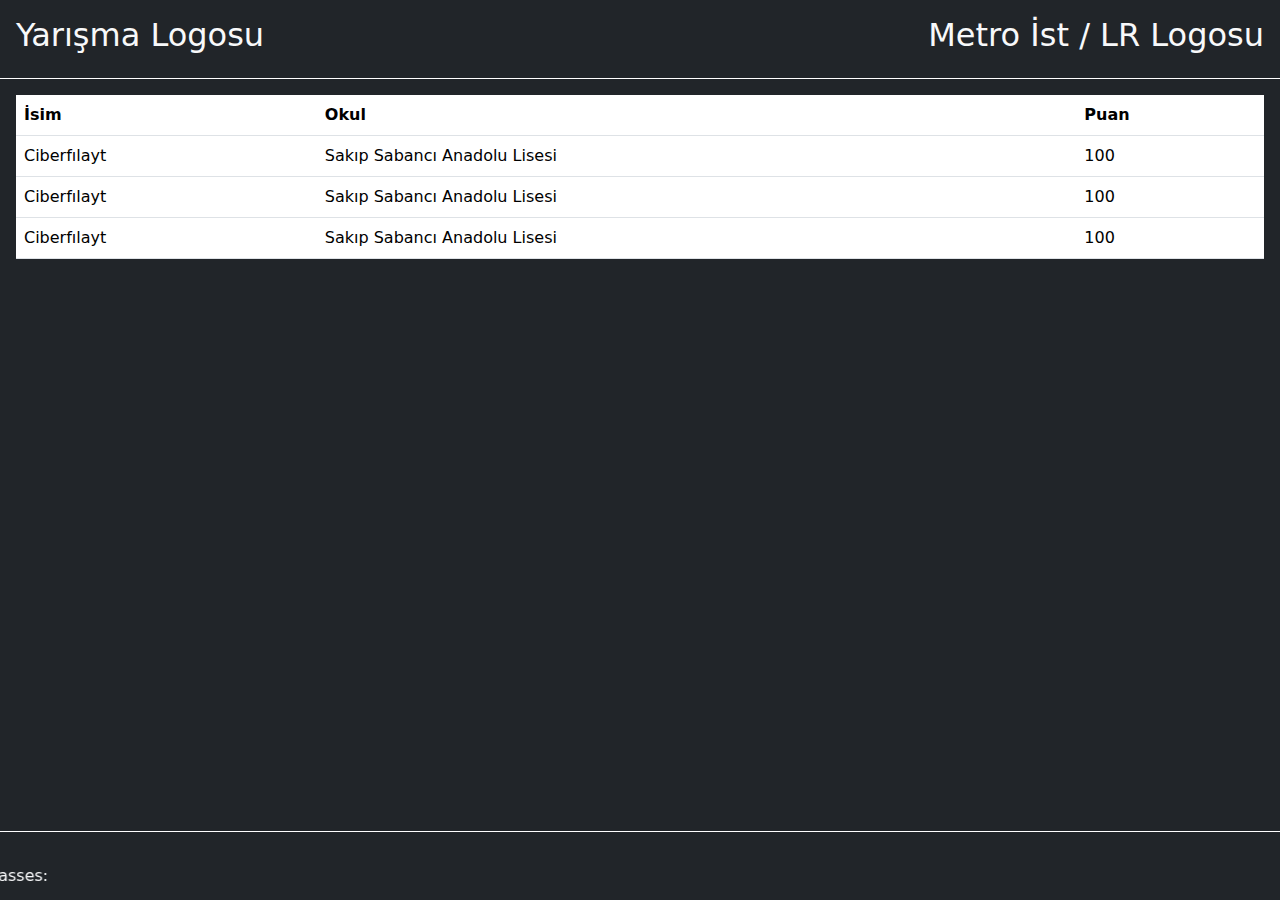
<file: scoreboard/scoreboard.html>
<!DOCTYPE html>
<html lang="en">
<head>
    <meta charset="UTF-8">
    <meta http-equiv="X-UA-Compatible" content="IE=edge">
    <meta name="viewport" content="width=device-width, initial-scale=1.0">
    <title>Document</title>
    <link rel="stylesheet" href="https://cdn.jsdelivr.net/npm/bootstrap@5.2.0-beta1/dist/css/bootstrap.min.css">
</head>
<body class="bg-dark text-light">
    
    <div class="wrapper" style="width: 100%; height: 100vh;">
        <div class="compt-header ">
            <div class="header-text d-flex justify-content-between align-items-center pt-lg-3" style="height: 100%;">
                <h2 class="h2 ms-lg-3">Yarışma Logosu</h2>
                <h2 class="h2 me-lg-3">Metro İst / LR Logosu</h2>
            </div>
            <hr style="color: white; opacity: 1;">
        </div>
        
        <div class="compt-body ms-lg-3 me-lg-3" style="height: 80vh;">
            <div class="compt-subdiv compt-teams">
                <table class="table text-light w-100">
                    <thead class="">
                        <tr>
                            <th scope="col">İsim</th>
                            <th scope="col">Okul</th>
                            <th scope="col">Puan</th>
                        </tr>
                    </thead>
                    <tbody>
                        <tr>
                            <td scope="row">Ciberfılayt</td>
                            <td>Sakıp Sabancı Anadolu Lisesi</td>
                            <td>100</td>
                        </tr>
                        <tr>
                            <td scope="row">Ciberfılayt</td>
                            <td>Sakıp Sabancı Anadolu Lisesi</td>
                            <td>100</td>
                        </tr>
                        <tr>
                            <td scope="row">Ciberfılayt</td>
                            <td>Sakıp Sabancı Anadolu Lisesi</td>
                            <td>100</td>
                        </tr>
                    </tbody>
                </table>
            </div>
        </div>

        <div class="compt-footer">
            <hr style="color: white; opacity: 1;">
            <marquee class="mt-lg-3 me-lg-3" direction="right">Sakıp Sabancı En İyisi :Sunglasses:</marquee>
        </div>
    </div>

    <script src="https://cdn.jsdelivr.net/npm/bootstrap@5.2.0-beta1/dist/js/bootstrap.bundle.min.js"></script>
</body>
</html>
</file>
